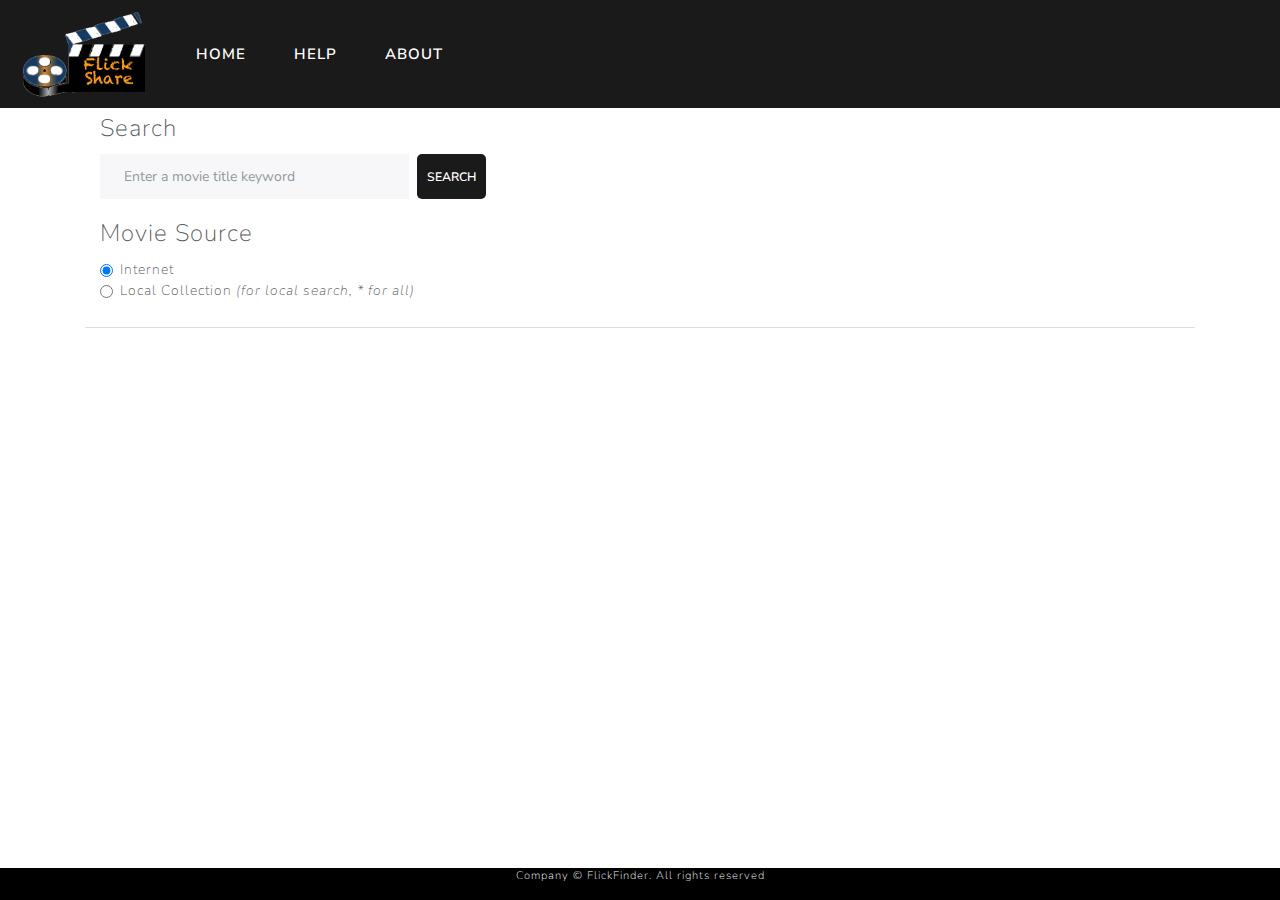
<file: src/main/resources/static/index.html>
<!DOCTYPE HTML>
<html>

<head>
   <title>Flick Share</title>
   <meta charset="utf-8">
   <meta name="description" content="Capstone Project for SWDV691">

   <meta charset="utf-8">
   <meta http-equiv="X-UA-Compatible" content="IE=edge">
   <meta name="viewport" content="width=device-width, initial-scale=1">

   <meta name="author" content="Jeremiah Pineda">
   <link rel="stylesheet" href="css/lux.css">
   <link rel="stylesheet" type="text/css" href="css/main.css" />

   <script src="https://ajax.googleapis.com/ajax/libs/jquery/3.3.1/jquery.min.js"></script>
   <script src="https://stackpath.bootstrapcdn.com/bootstrap/4.3.1/js/bootstrap.min.js"></script>

</head>

<body>
   <nav class="navbar navbar-expand-lg navbar-dark bg-primary fixed-top py-0" id="mainHeader">
      <a class="navbar-brand" href="index">
         <img role="img" aria-label="Logo of Flick Share" alt="Brand" src="img/logo_main.png">
      </a>
      <button class="navbar-toggler" type="button" data-toggle="collapse" data-target="#navbarCollapse"
         aria-controls="navbarCollapse" aria-expanded="true" aria-label="Toggle navigation">
         <span class="navbar-toggler-icon"></span>
      </button>
      <div class="collapse navbar-collapse" id="navbarCollapse" role="navigation" aria-label="Main Menu">
         <ul class="nav navbar-nav" id="navGlow">
            <li class="nav-item "> <a class="nav-link active" href="index.html" aria-label="Home Page">Home</a></li>
            <li class="nav-item "> <a class="nav-link active" href="help.html" aria-label="Help">Help</a>
            </li>
            <li class="nav-item "> <a class="nav-link active" href="about.html" aria-label="About">About</a></li>
         </ul>
      </div>
   </nav>
   <div class="container">
      <div id="content">
         <div class="page-header">
            <div class="col-md-9" style="margin-top:110px">
               <div class="row">
                  <div class="col-lg-6">
                     <div class="bs-component">
                        <form>
                           <fieldset>
                              <legend aria-label="Search" id="searchLbl"> Search</legend>
                              <div class="form-group d-flex" id="apiDiv">
                                 <input aria-label="Enter a movie tile to search for" aria-labelledby="searchLbl"
                                    type="text" class="form-control" placeholder="Enter a movie title keyword"
                                    id="searchInput">
                                 &nbsp;&nbsp;<button type="button" id="submit" class="btn btn-primary">Search</button>
                              </div>
                           </fieldset>
                           <fieldset class="form-group">
                              <legend>Movie Source</legend>
                              <div class="form-check radio-inline">
                                 <label class="form-check-label radio-inline">
                                    <input type="radio" class="form-check-input radio-inline" name="sourceRadio" id="omdbRadio" value="omdb" checked="" onclick="clearSearch()">
                                    Internet
                                 </label>
                              </div>
                              <div class="form-check radio-inline">
                                 <label class="form-check-label radio-inline">
                                    <input type="radio" class="form-check-input radio-inline" name="sourceRadio" id="localRadio" value="local" onclick="asteriskSearch()">
                                    Local Collection <i>(for local search, * for all)</i>
                                 </label>
                              </div>
                           </fieldset>
                        </form>
                     </div>
                  </div>
               </div>
            </div>
         </div>

         <!-- Use to display Movies -->
         <div class="invisible" id="omdbId">
         </div>

         <!-- Use to display Movies --> 
         <div class="container" id="results">
         </div>

         <!-- Modal -->
         <div id="myModal" class="modal fade" role="dialog">
            <div class="modal-dialog">

               <!-- Modal content-->
               <div class="modal-content">
                  <div class="modal-header">
                     <button type="button" class="close" data-dismiss="modal">&times;</button>
                  </div>
                  <div class="modal-body" id="modalBodyDiv">
                  </div>
                  <div class="modal-footer">
                     <button type="button" class="btn btn-default" data-dismiss="modal">Close</button>
                     <button type="button" id="addBtn" onClick="addMovie()" class="btn btn-primary" onclick data-dismiss="modal">Add to Collection</button>
                  </div>
               </div>
            </div>
         </div>

         <!-- EDIT Modal -->
         <div id="editModal" class="modal fade" role="dialog">
            <div class="modal-dialog">

               <!-- Modal content-->
               <div class="modal-content">
                  <div class="modal-header">
                     <button type="button" class="close" data-dismiss="modal">&times;</button>
                  </div>
                  <div class="modal-body" id="editModalBodyDiv">
                  </div>
                  <div class="form-group">
                     <label for="reviews">Review this movie</label>
                     <textarea class="form-control" id="reviews" rows="3"></textarea>
                  </div>
                  <div class="modal-footer">
                     <button type="button" class="btn btn-default" data-dismiss="modal">Close</button>
                     <button type="button" id="reserveBtn" onClick="reserve()" class="btn btn-primary" onclick data-dismiss="modal">Reserve</button>
                     <button type="button" id="commentBtn" onClick="review()" class="btn btn-info" onclick data-dismiss="modal">Save Review</button>
                     <button type="button" id="deleteBtn" onClick="deleteMovie()" class="btn btn-danger" onclick data-dismiss="modal">Remove</button>
                  </div>
               </div>
            </div>
         </div>
         <!-- TOAST-->
         <div id="toaster" class="toast hide" data-autohide="true" style="position: absolute; top: 20%; right: 40%;" role="alert" aria-live="assertive" aria-atomic="true">
            <div class="toast-header">
               <strong class="mr-auto" ><div id="toasterTitle"></div></strong>
               <button type="button" class="ml-2 mb-1 close" data-dismiss="toast" aria-label="Close">
                  <span aria-hidden="true">&times;</span>
               </button>
            </div>
            <div class="toast-body" id="toasterText" ></div>
         </div>
      </div> <!-- End Content -->
   </div> <!-- End Container -->

   <script>
      function clearSearch(){
         window.document.getElementById("searchInput").value = '';
      }

      function asteriskSearch(){
         window.document.getElementById("searchInput").value = '*';
      }

      // RESERVE BTN CLICKED, using default user admin as user
     function reserve(){
        var omdbId = window.document.getElementById("omdbId").innerHTML;
        $.post('https://flick-share-api.herokuapp.com/api/reservation/' + omdbId + '/testuser');
        $('#toaster').toast({
           delay: 4000
        });
        $("#toaster").toast('show');
        $("#toasterTitle").html('Reservation');
        $("#toasterText").html('Movie successfully reserved');

     }

      function review(){
         var omdbId = window.document.getElementById("omdbId").innerHTML;
         $.ajax({
            url: 'https://flick-share-api.herokuapp.com/api/movie/' + omdbId,
            method: 'PUT',
            contentType: 'application/json',
            data:  document.getElementById("reviews").value,
         })
                 .done(function( data ) {
                    console.log(data);
                 });
      }

      function addMovie(){
         var omdbId = window.document.getElementById("omdbId").innerHTML;
         $.post('https://flick-share-api.herokuapp.com/api/movie/' + omdbId + '/testuser' );
      }


      function deleteMovie(){
         var omdbId = window.document.getElementById("omdbId").innerHTML;
         $.ajax({
            url: 'https://flick-share-api.herokuapp.com/api/movie/' + omdbId,
            method: 'DELETE'
         })
           .done(function( data ) {
              console.log(data);
           });
         $("#submit").click();
      }

      $(document).ready(function () {
         $("#searchInput").keypress(function (event) {
            var keycode = (event.keyCode ? event.keyCode : event.which);
            if (keycode == "13") {
               event.preventDefault();
               $("#submit").trigger("click");
            }
         });

         $("#submit").click(function (e) {
            var validate = Validate();
            $("#results").html(validate);
            var src = $('input[name=sourceRadio]:checked').val();
            var param = "?source=omdb";

            if (src != 'omdb')
               param = "?source=local"

            if (validate.length == 0) {
               $.ajax({
                  url: "https://flick-share-api.herokuapp.com/api/movie/title/" + $("#searchInput").val() + param,
                  type: 'GET',
                  crossDomain: true,
                  dataType: "json",
                  success: function (result, status, xhr) {
                     var resultHtml = $("<div class=\"row\">");
                     for (i = 0; i < result.length; i++) {
                        resultHtml.append("<div class=\"col-sm\" resourceId=\"" + result[i]["imdbID"] + "\">" + "<img  role=\"img\" aria-label=\"" + result[i]["title"] + "\" src=\"" + result[i]["poster"] + "\" alt=\"" + result[i]["title"] + "\" />" + "<p><a>" + result[i]["title"] + "</a></p></div>")
                     }
                     resultHtml.append("</div>");

                     $("#results").html(resultHtml);
                  },
                  error: function (xhr, status, error) {
                     $("#results").html("<label aria-label=\"Movie Not Found\">Movie not found</label>")
                  }
               });
            }
         });
         // MOVIE POSTER CLICKED
         $("#results").on("click", ".col-sm",
           function () {
              var resourceId = $(this).attr("resourceId");
              var src = $('input[name=sourceRadio]:checked').val();
              var param = "?source=omdb";
              if (src != 'omdb')
                 param = "?source=local"

              $.ajax({
                 url: "https://flick-share-api.herokuapp.com/api/movie/" + resourceId + param,
                 crossDomain: true,
                 global: false,
                 type: 'GET',
                 dataType: 'json',
                 success: function (result, status, xhr) {
                    $("#modalTitle").html(result["title"]);
                    var resultHtml = $("<div omdbId=\"" + result["imdbID"] + "\"><p class=\"text-center\"><img style=\"width: 50%; height: 50%\" src=\"" + result["poster"] + "\"/></p><p>" + result["plot"] + "</p><p>Release Year: " + result["year"] +"</p>"
                            + "</p><p>Director: " + result["director"] +"</p>"
                            + "</p><p>Runtime: " + result["runtime"] +"</p></div>"
                    );
                     $("#omdbId").html(result["imdbID"]);
                     $("#reviews").val(result["review"]);


                    if (src == 'omdb') {
                       $("#modalBodyDiv").html(resultHtml);
                       $("#myModal").modal("show");
                    }
                    else {
                       $("#editModalBodyDiv").html(resultHtml);
                       $("#editModal").modal("show");
                    }

                    // $("#modalBodyDiv").html(resultHtml);
                    // $("#myModal").modal("show");

                 },
                 error: function (xhr, status, error) {
                    if (src == 'omdb') {
                       $("#results").html("<label aria-label=\"Movie Not Found\">Movie not found</label>")
                    }
                    else {
                       $("#results").html("<label aria-label=\"Movie Not in collection \">Movie not in collection</label>")
                    }
                 }
              });
           });


         function Validate() {
            var errorMessage = "";
            if ($("#searchInput").val() == "") {
               errorMessage += "► Enter Search Text";
            }
            return errorMessage;
         }
      });
   </script>

   <div class="footer">
      <p>Company © FlickFinder. All rights reserved</p>
   </div>

</body>

</html>
</file>
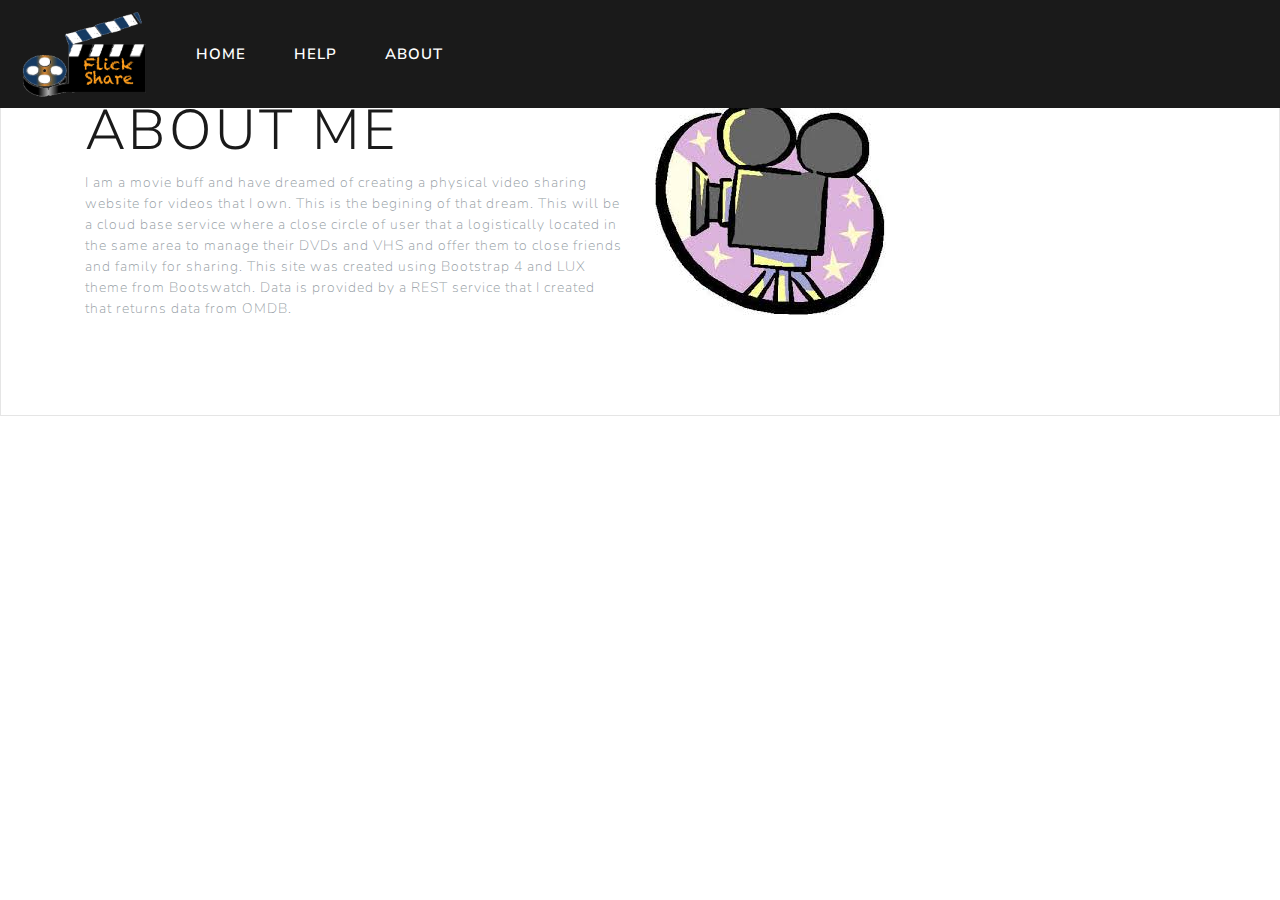
<file: src/main/resources/static/about.html>
<!DOCTYPE HTML>
<html>
  <head>
    <title>Flick Share</title>
    <meta charset="utf-8">
    <meta name="description" content="Capstone Project for SWDV691">

    <meta charset="utf-8">
    <meta http-equiv="X-UA-Compatible" content="IE=edge">
    <meta name="viewport" content="width=device-width, initial-scale=1">

    <meta name="author" content="Jeremiah Pineda">
    <link rel="stylesheet" href="css/lux.css">
    <link rel="stylesheet" type="text/css" href="css/main.css" />
  
</head>
<body>
  <nav class="navbar navbar-expand-lg navbar-dark bg-primary fixed-top py-0" id="mainHeader">
    <a class="navbar-brand" href="index">
    <img role="img" aria-label="Logo of Flick Share" alt="Brand" src="img/logo_main.png">
    </a>
    <button class="navbar-toggler" type="button" data-toggle="collapse" data-target="#navbarCollapse" aria-controls="navbarCollapse" aria-expanded="true" aria-label="Toggle navigation">
    <span class="navbar-toggler-icon"></span>
    </button>
    <div class="collapse navbar-collapse" id="navbarCollapse" role="navigation" aria-label="Main Menu">
       <ul class="nav navbar-nav" id="navGlow">
         <li class="nav-item "> <a class="nav-link active" href="index.html" aria-label="Home Page">Home</a></li>
         <li class="nav-item "> <a class="nav-link active" href="help.html" aria-label="Help">Help</a></li>
          <li class="nav-item "> <a class="nav-link active" href="about.html" aria-label="About">About</a></li>
       </ul>
    </div>
   </nav>
<div class="bg-light">
  <div class="container py-5">
    <div class="row  align-items-center py-5">
      <div class="col-lg-6">
        <h1 class="display-4">About Me</h1>
        <p class="text-muted mb-0">I am a movie buff and have dreamed of creating a physical video sharing website for videos that I own.  This is the begining of that dream.  This will be a cloud base service where a close circle of user that a logistically located in the same area 
          to manage their DVDs and VHS and offer them to close friends and family for sharing. This site was created using Bootstrap 4 and LUX theme from Bootswatch.  Data is provided by a REST service that I created that returns data from OMDB.</p>
      </div>
      <div class="col-lg-6 d-none d-lg-block"><img src="img/camera.jpeg" alt="" class="img-fluid"></div>
    </div>
  </div>
</div>
</body>
</html>
</file>
<file: src/main/resources/static/css/main.css>
#mainHeader {
  color: white;
}
#mainHeader .nav-link {
  font-size: 15px;
  color: #ffffff;
}
a {
  display: block;
}
a:hover {
  text-shadow: -5px -5px 15px yellow;
}
div.box {
  height: 100px;
  width: 100px;
  display: inline-block;
  margin: 0 10px 0 10px;
}
.round {
  border-radius: 50%;
  border: none;
  color: #cc3300;
  padding: 20px;
  text-align: center;
  display: inline-block;
  font-size: 12px;
  margin: 0 10px 0 10px;
  cursor: pointer;
}
.page-header {
  padding-bottom: 9.5px;
  margin: 42px 0 21px;
  border-bottom: 1px solid #dddddd;
}
#logoFont {
  font-family: 'Audiowide';
  font-size: 16px;
  color: #e78200;
}
.spacer {
  margin-top: 0px;
}
.footer {
  position: fixed;
  left: 0;
  bottom: 0;
  width: 100%;
  background-color: black;
  color: white;
  text-align: center;
  font-size: 11px;
}
a[name] {
  padding-top: 240;
  margin-top: -340px;
  vertical-align: top;
  display: inline-block;
  /* required for webkit browsers */
}
</file>
